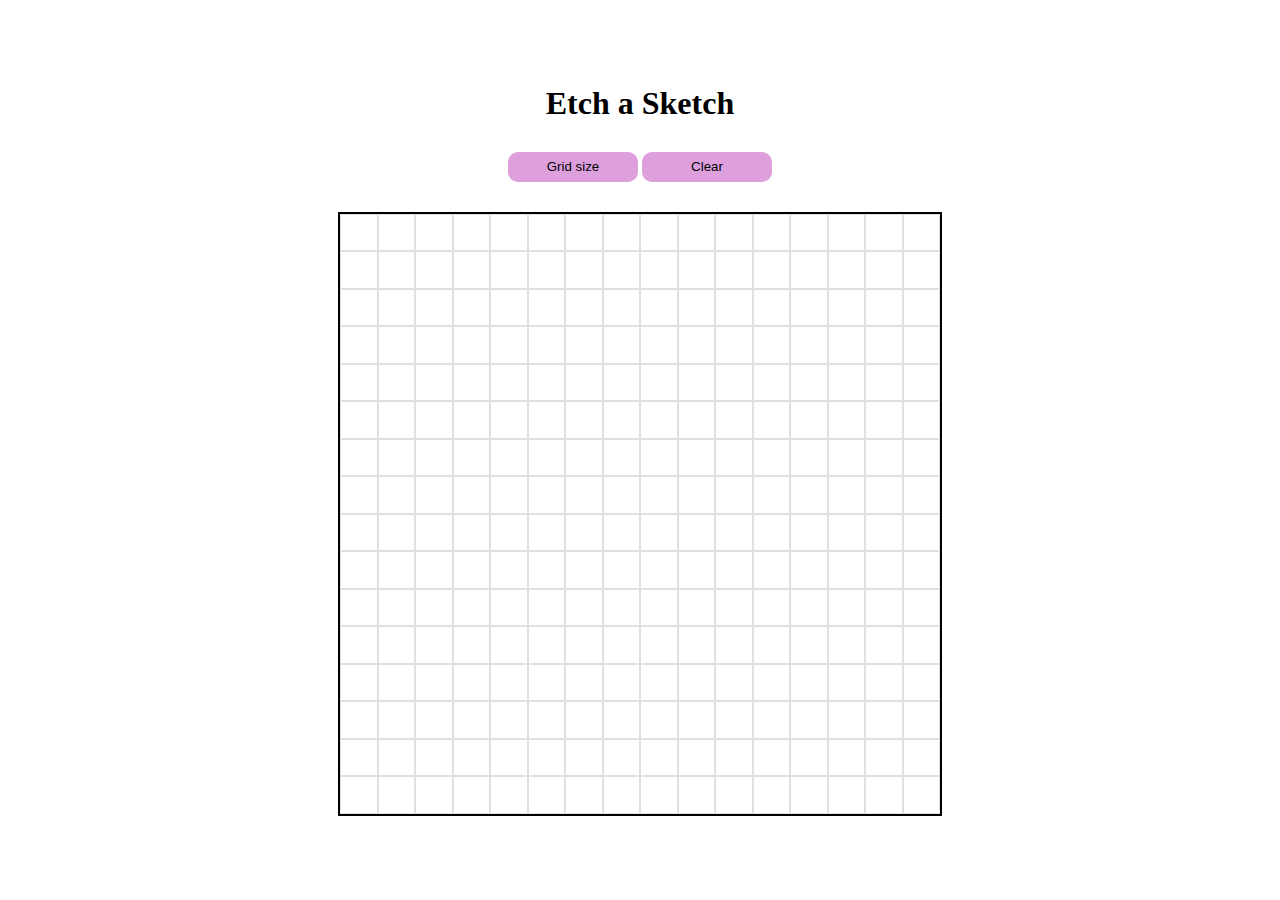
<file: index.html>
<!DOCTYPE html>
<html lang="en">
<head>
    <meta charset="UTF-8">
    <meta name="viewport" content="width=device-width, initial-scale=1.0">
    <title>Etch a Sketch</title>
    <link rel="stylesheet" href="styles.css">
    <script type="module" src="index.js" defer></script>
</head>
<body>
    <div class="container">
        <h1>Etch a Sketch</h1>
        <div class="buttons-container">
            <button class="update-grid">Grid size</button>
            <button class="clear-grid">Clear</button>
        </div>
        <p class="message-error"></p>
        <div class="etch-a-sketch-container"></div>
    </div>
</body>
</html>
</file>
<file: styles.css>
:root {
    --scale: 0.95;
}

* {
    margin: 0;
    padding: 0;
}

h1 {
    text-align: center;
}

body {
    display: flex;
    flex-direction: column;
    align-items: center;
}

.container {
    width: 100%;
    height: 100vh;
    display: flex;
    align-items: center;
    flex-direction: column;
    justify-content: center;
}

.buttons-container {
    padding: 30px 0;
}

button {
    width: 130px;
    height: 30px;
    cursor: pointer;
    background-color: plum;
    border: none;
    border-radius: 10px;
    font-size: calc(var(--scale) * 14px);
}

button:hover {
    box-shadow: 0px 0px 3px 0px rgba(0,0,0,0.75);
    -webkit-box-shadow: 0px 0px 3px 0px rgba(0,0,0,0.75);
    -moz-box-shadow: 0px 0px 3px 0px rgba(0,0,0,0.75);
}

button:active {
    background-color: #e08ee0;
    scale: var(--scale);
}

.etch-a-sketch-container {
    width: 600px;
    height: 600px;
    margin: 0 auto;
    display: flex;
    flex-wrap: wrap;
    border: 2px solid black;
}

.grid-item {
    border: 1px solid #e0e0e0;
    box-sizing: border-box;
}

.message-error {
    color: #a50c0c;
}
</file>
